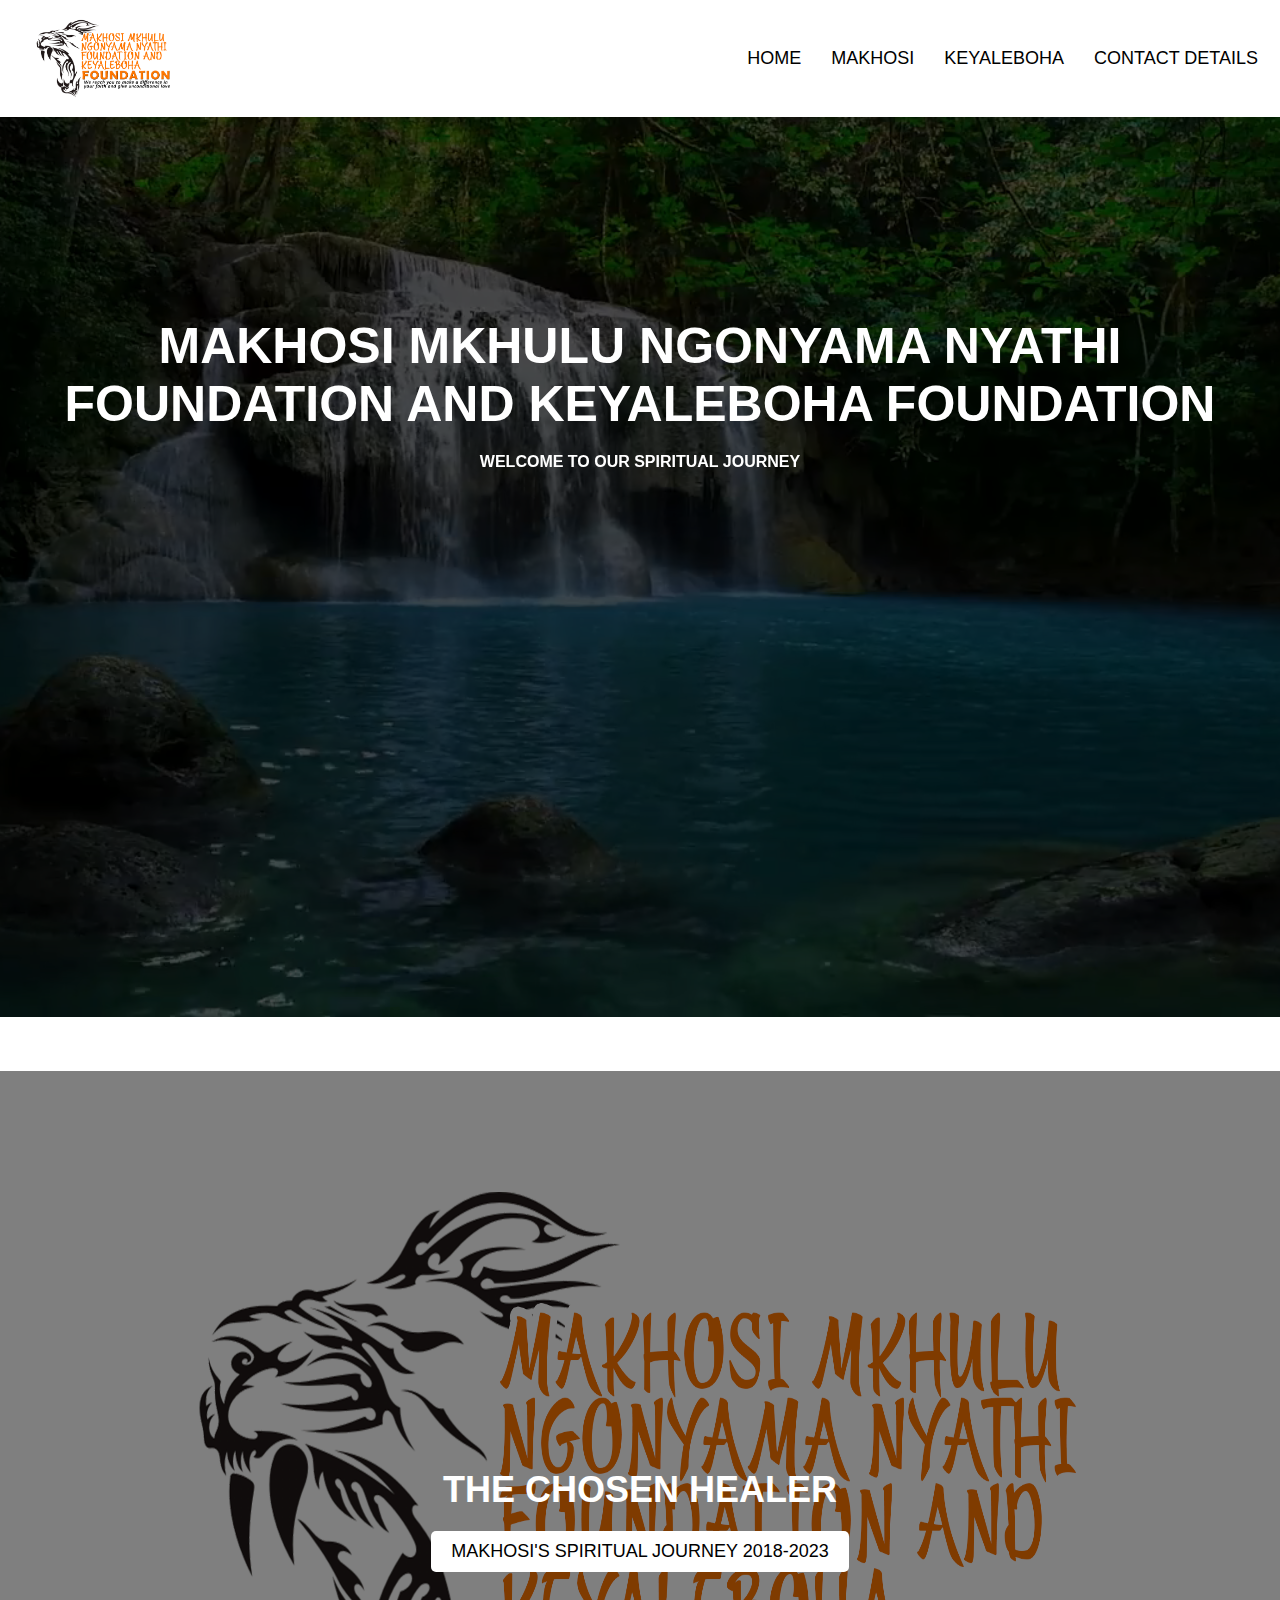
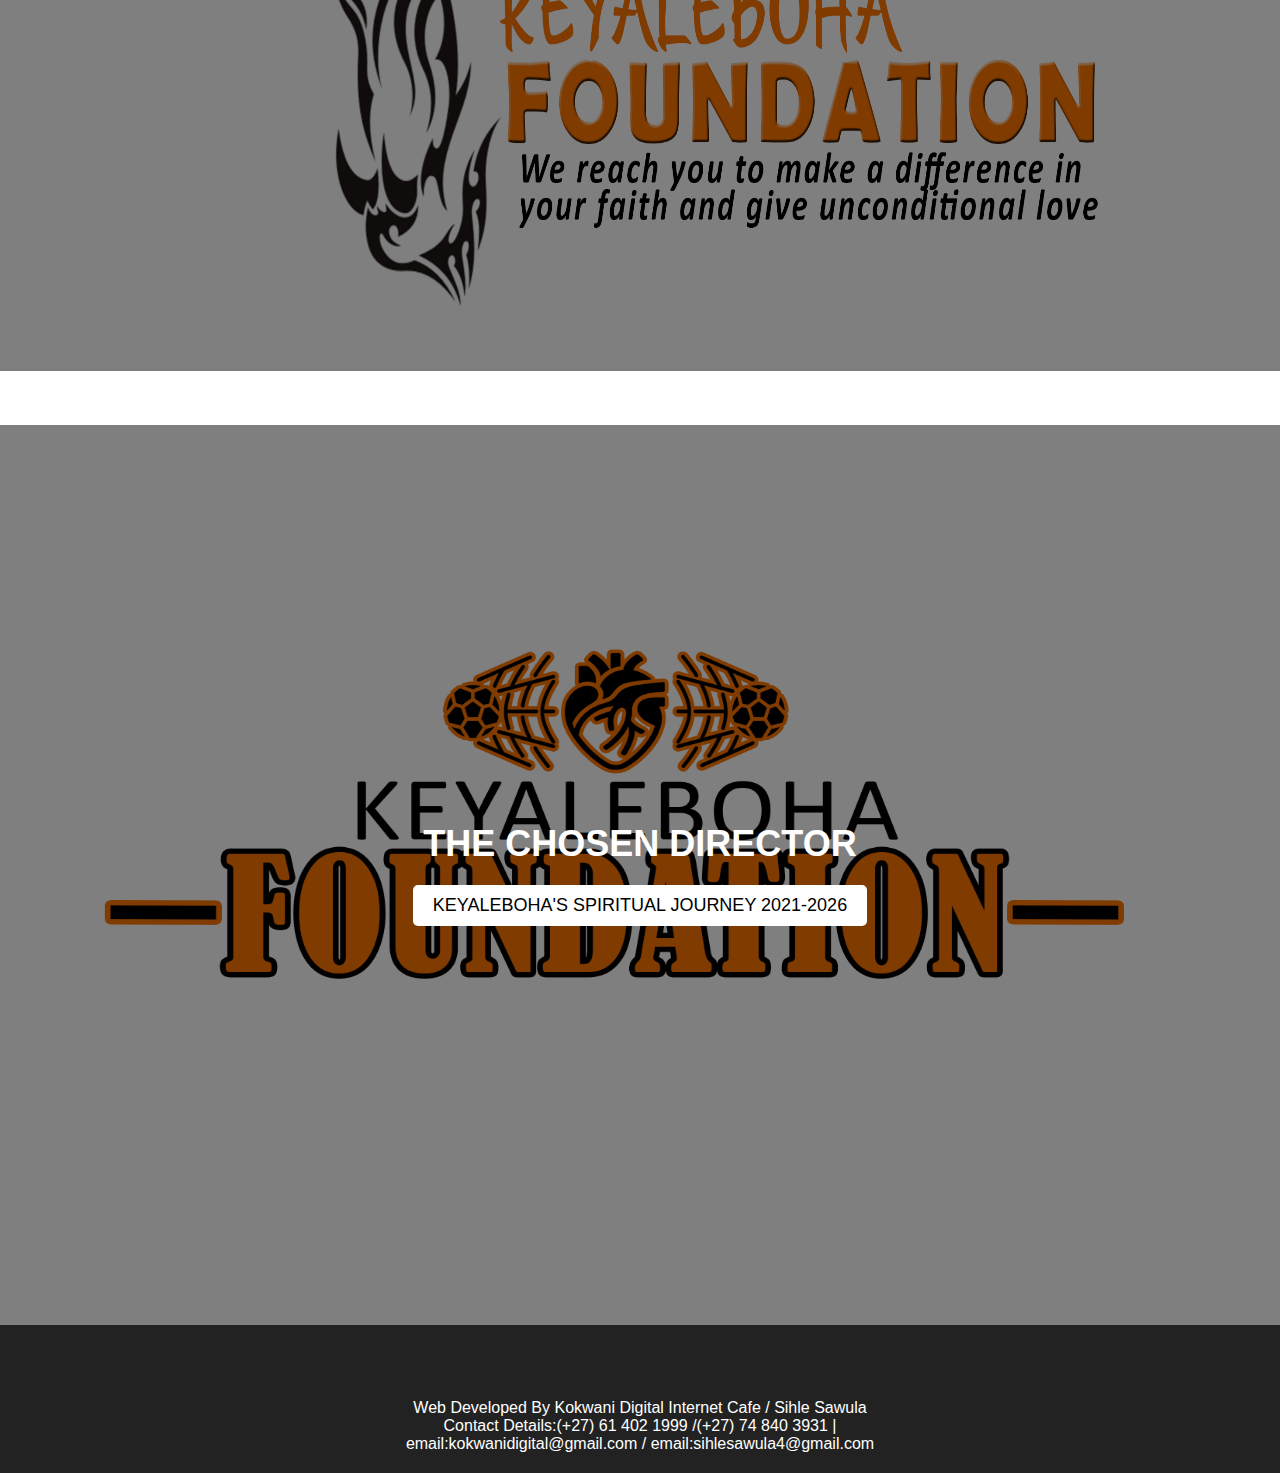
<file: index.html>
<!DOCTYPE html>
<html lang="en">
<head>
    <meta charset="UTF-8">
    <meta name="viewport" content="width=device-width, initial-scale=1.0">
    <title>Makhosi And Keyaleboha Foundation</title>
    <link rel="stylesheet" href="css/index.css">
</head>
<body>
    <!-- Navbar -->
    <header>
        <nav>
            <div class="logo"><img src="Images/lioness.png" width="190px" alt=""></div>
            <ul class="nav-links">
                <li><a href="#Hero">HOME</a></li>
                <li><a href="#section2">MAKHOSI</a></li>
                <li><a href="#section3">KEYALEBOHA</a></li>
                <li><a href="contact.html">CONTACT DETAILS</a></li>
            </ul>
        </nav>
    </header>

    <!-- Hero Section with Background Video -->
    <section class="hero">
        <video autoplay loop muted class="background-video">
            <source src="Videos/Waterfall Clip.mp4" type="video/mp4">
            Your browser does not support the video tag.
        </video>
        <div class="overlay">
            <h3>MAKHOSI MKHULU NGONYAMA NYATHI FOUNDATION AND KEYALEBOHA FOUNDATION</h3>
            <p class="welcome"><strong>WELCOME TO OUR SPIRITUAL JOURNEY</strong></p>
        </div>
    </section>

    <br><br><br>

        <section id="section2" class="section-two">
            <div class="overlay">
                <h2>THE CHOSEN HEALER</h2>
                <a href="makhosi1.html" class="button"> MAKHOSI'S SPIRITUAL JOURNEY 2018-2023</a>
            </div>
            <img src="Images/lioness.png" alt="Chosen Healer" class="section-image">
        </section>

        <br><br><br>


        <section id="section3" class="section-two">
            <div class="overlay">
                <h2>THE CHOSEN DIRECTOR</h2>
                <a href="keyaleboha1.html" class="button"> KEYALEBOHA'S SPIRITUAL JOURNEY 2021-2026</a>
            </div>
            <img src="Images/keyaleboha-background-img.png" alt="Chosen Healer" class="section-image">
        </section>
        

    <footer id="footer">

        
        <br><br>
        <p><br>Web Developed By Kokwani Digital Internet Cafe / Sihle Sawula<br>Contact Details:(+27) 61 402 1999 /(+27) 74 840 3931 |<br> email:kokwanidigital@gmail.com / email:sihlesawula4@gmail.com</p>
    </footer>
</body>
</html>
</file>
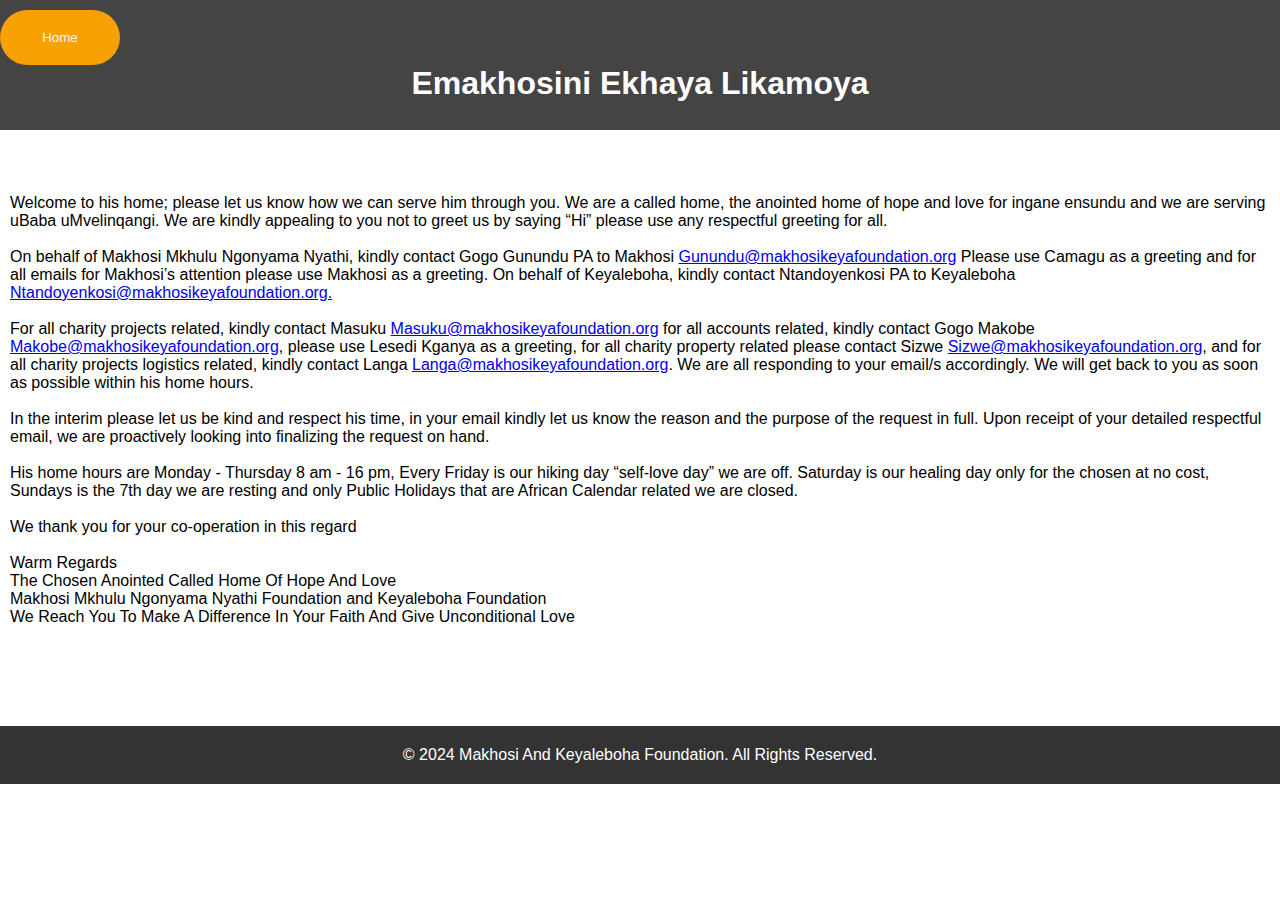
<file: contact.html>
<!DOCTYPE html>
<html lang="en">
<head>
    <meta charset="UTF-8">
    <meta name="viewport" content="width=device-width, initial-scale=1.0">
    <title>Contact Us</title>
    <link rel="stylesheet" href="css/makhosi.css">
</head>
<body>


    <nav>
<a href="index.html">
    <button class="home-btn">Home</button>
    </a>

    <center><h1 style="color:#fff"> Emakhosini Ekhaya Likamoya</h1><br></center>

</nav>

<br><br><br>

     
    <p style="text-align: left;padding:10px;">Welcome to his home; please let us know how we can serve him through you. We are a called home, the anointed home of hope 
        and love for ingane ensundu and we are serving uBaba uMvelinqangi. We are kindly appealing to you not to greet us by saying “Hi” please use any respectful
        greeting for all.<br><br>
     
    On behalf of Makhosi Mkhulu Ngonyama Nyathi, kindly contact Gogo Gunundu PA to Makhosi <a href="Gunundu@makhosikeyafoundation.org">Gunundu@makhosikeyafoundation.org</a>
        Please use Camagu as a greeting and for all emails for Makhosi’s attention please use Makhosi as a greeting. 
    On behalf of Keyaleboha, kindly contact Ntandoyenkosi PA to Keyaleboha <a href="Ntandoyenkosi@makhosikeyafoundation.org">Ntandoyenkosi@makhosikeyafoundation.org.</a>
        <br><br>
    
    For all charity projects related, kindly contact Masuku <a href="Masuku@makhosikeyafoundation.org">Masuku@makhosikeyafoundation.org</a> for all accounts related,
        kindly contact Gogo Makobe <a href="#">Makobe@makhosikeyafoundation.org</a>, please use Lesedi Kganya as a greeting, for all charity property related please
        contact Sizwe <a href="#">Sizwe@makhosikeyafoundation.org</a>, and for all charity projects logistics related, kindly contact Langa
        <a href="Langa@makhosikeyafoundation.org">Langa@makhosikeyafoundation.org</a>.
        We are all responding to your email/s accordingly. We will get back to you as soon as possible within his home hours.<br><br> 
    
    In the interim please let us be kind and respect his time, in your email kindly let us know the reason and the purpose of the request in full. Upon receipt of your
        detailed respectful email, we are proactively looking into finalizing the request on hand.<br><br> 
     
    His home hours are Monday - Thursday 8 am - 16 pm, Every Friday is our hiking day “self-love day” we are off. Saturday is our healing day only for the chosen at no
        cost, Sundays is the 7th day we are resting and only Public Holidays that are African Calendar related we are closed.<br><br>
    
    We thank you for your co-operation in this regard
    <br><br>
    Warm Regards<br>
    The Chosen Anointed Called Home Of Hope And Love<br>
    Makhosi Mkhulu Ngonyama Nyathi Foundation and Keyaleboha Foundation<br>
    We Reach You To Make A Difference In Your Faith And Give Unconditional Love</p>
    <br><br><br><br><br>
                
    <footer>
        <p>&copy; 2024 Makhosi And Keyaleboha Foundation. All Rights Reserved.</p>
    </footer> 
</body>
</html>
</file>
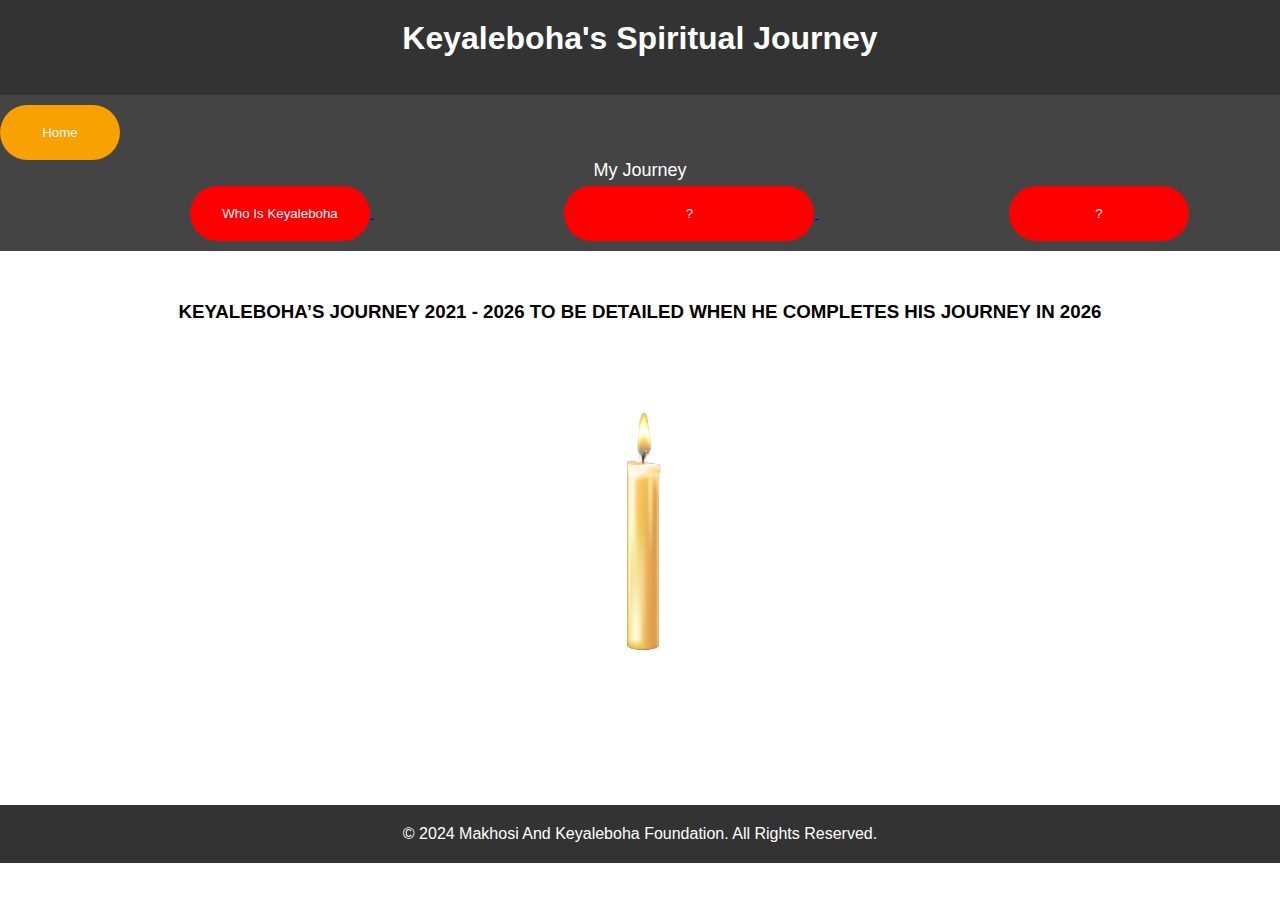
<file: keyaleboha1.html>
<!DOCTYPE html>
<html lang="en">
<head>
    <meta charset="UTF-8">
    <meta name="viewport" content="width=device-width, initial-scale=1.0">
    <title>Keyaleboha's Spiritual Journey</title>
    <link rel="stylesheet" href="css/makhosi.css">
</head>
<body>
    <!-- Title Section -->
    <header>
        <h1>Keyaleboha's Spiritual Journey</h1>
        <BR>
    </header>

    <!-- Navbar with Dropdown -->
    <nav>

        <a href="index.html">
            <button class="home-btn">Home</button>
            </a>



        <ul class="nav-links">

            <li class="dropdown">
                <a href="javascript:void(0)" class="dropbtn">My Journey</a>
                <div class="dropdown-content">
                    <a href="keyaleboha1.html">Who Is Keyaleboha ?</a>
                    <a href="keyaleboha2.html">?</a>
                    <a href="keyaleboha3.html">?</a>
                </div>
            </li>
        </ul>


        <a href="keyaleboha1.html">
            <button class="home-btnn">Who Is Keyaleboha</button>
            </a>

        
            <a href="keyaleboha2.html">
                <button class="home-btnnn">?</button>
                </a>

        
                <a href="keyaleboha3.html">
                    <button class="home-btnn">?</button>
                    </a>

    </nav>

    <!-- Sections -->
    <section id="section1">
        <h3>KEYALEBOHA’S JOURNEY 2021 - 2026 TO BE DETAILED WHEN HE COMPLETES HIS JOURNEY IN 2026 </h3>

        <p></p>

            <br><br><br><br><br><br><br><br><br><br><br><br><br><br><br><br><br><br><br><br><br><br><br><br>
        
        <p>
            </p>
    </section>



    <footer>
        <p>&copy; 2024 Makhosi And Keyaleboha Foundation. All Rights Reserved.</p>
    </footer>
</body>
</html>
</file>
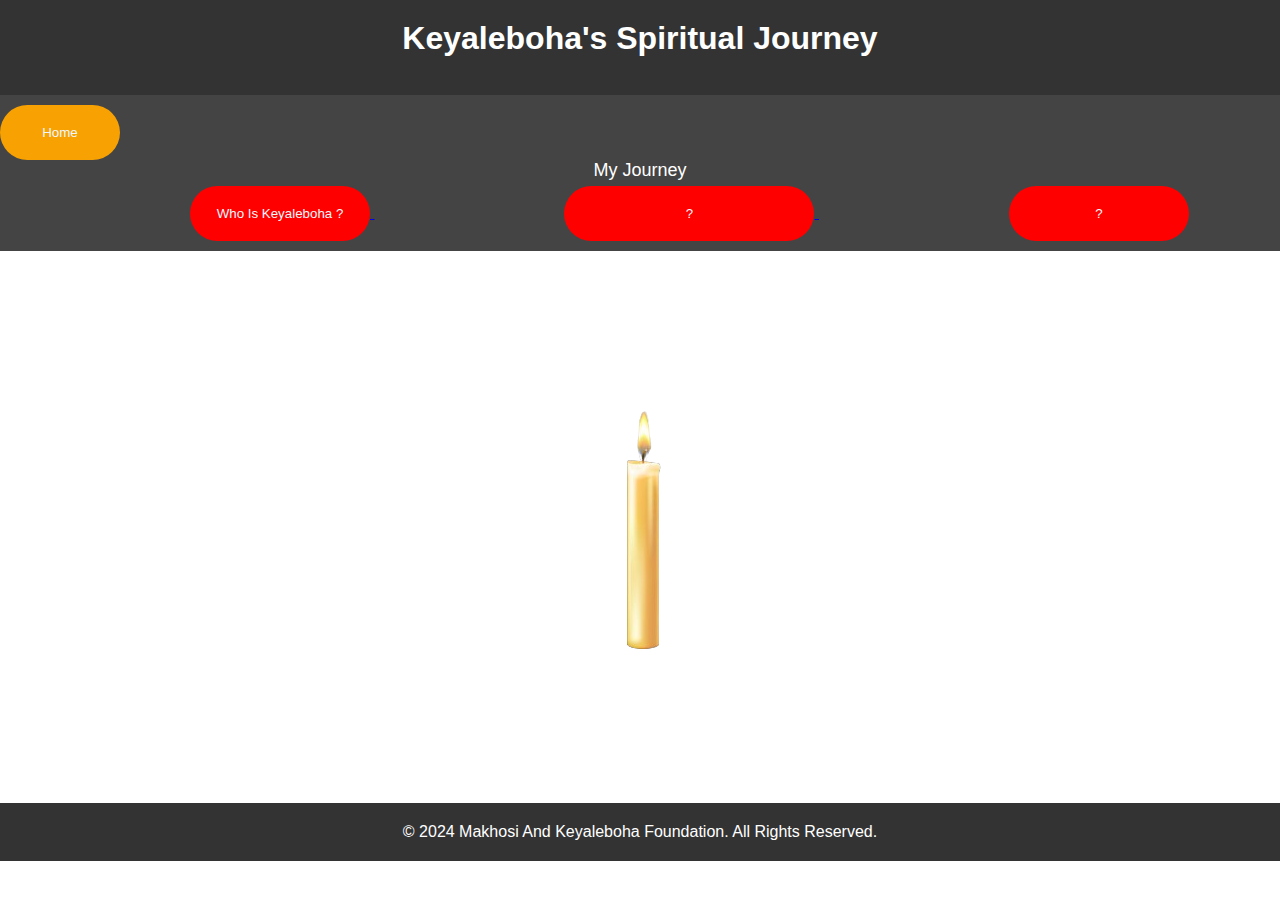
<file: keyaleboha2.html>
<!DOCTYPE html>
<html lang="en">
<head>
    <meta charset="UTF-8">
    <meta name="viewport" content="width=device-width, initial-scale=1.0">
    <title>Keyaleboha's Spiritual Journey</title>
    <link rel="stylesheet" href="css/makhosi.css">
</head>
<body>
    <!-- Title Section -->
    <header>
        <h1>Keyaleboha's Spiritual Journey</h1>
        <BR>
    </header>

    <!-- Navbar with Dropdown -->
    <nav>

        <a href="index.html">
            <button class="home-btn"><p>Home</p></button>
            </a>


        <ul class="nav-links">

            <li class="dropdown">
                <a href="javascript:void(0)" class="dropbtn">My Journey</a>
                <div class="dropdown-content">
                    <a href="keyaleboha1.html">Who Is Keyaleboha ?</a>
                    <a href="keyaleboha2.html">?</a>
                    <a href="keyaleboha3.html">?</a>
                </div>
            </li>
        </ul>

        <a href="keyaleboha1.html">
            <button class="home-btnn">Who Is Keyaleboha ?</button>
            </a>

        
            <a href="keyaleboha2.html">
                <button class="home-btnnn">?</button>
                </a>

        
                <a href="keyaleboha3.html">
                    <button class="home-btnn">?</button>
                    </a>




    </nav>

    <section id="section2">
        <h2></h2>
        <p>
            </p>


            <br><br><br><br><br><br><br><br><br><br><br><br><br><br><br><br><br><br><br><br><br><br><br><br>



    </section>

    

    <footer>
        <p>&copy; 2024 Makhosi And Keyaleboha Foundation. All Rights Reserved.</p>
    </footer>
</body>
</html>
</file>
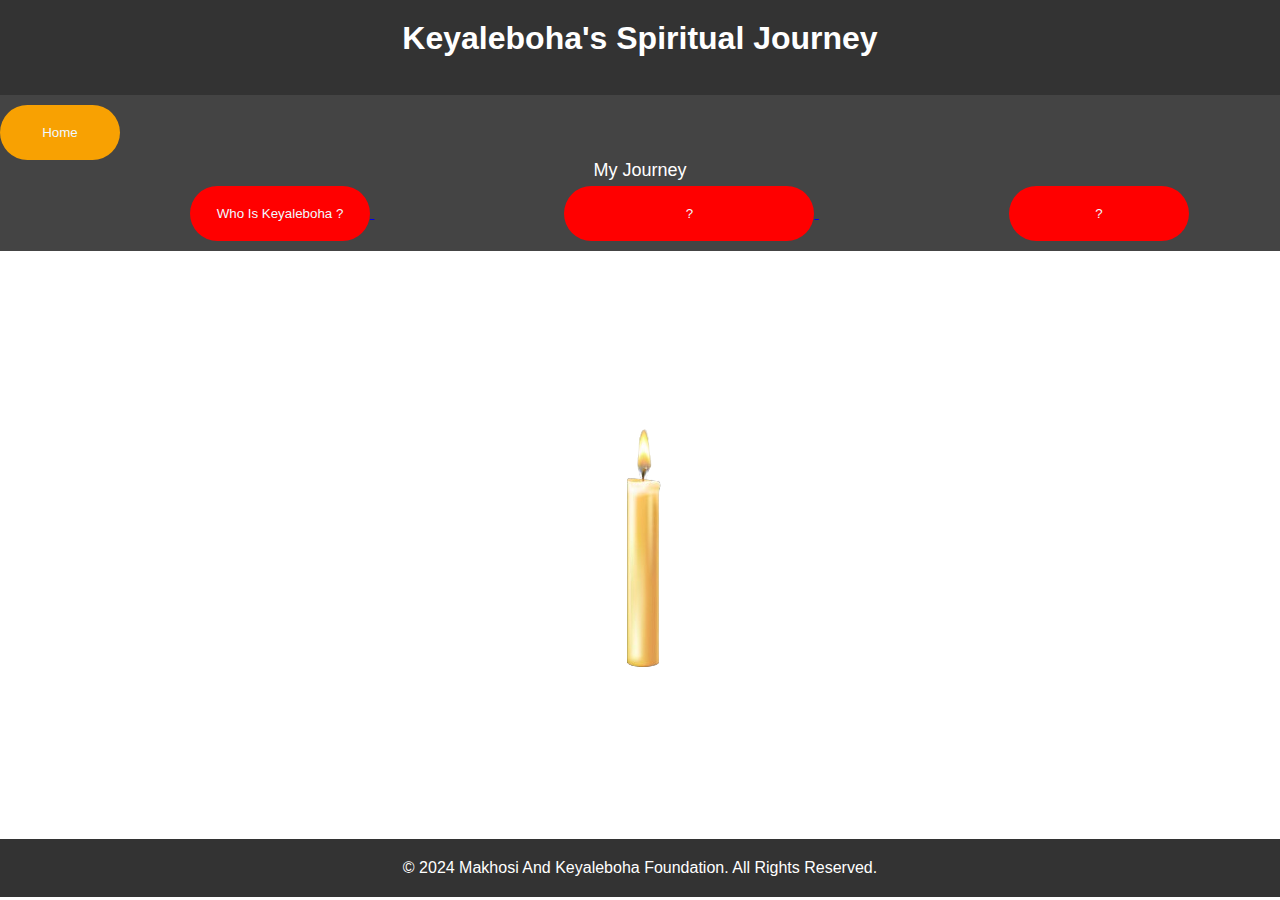
<file: keyaleboha3.html>
<!DOCTYPE html>
<html lang="en">
<head>
    <meta charset="UTF-8">
    <meta name="viewport" content="width=device-width, initial-scale=1.0">
    <title>Keyaleboha's Spiritual Journey</title>
    <link rel="stylesheet" href="css/makhosi.css">
</head>
<body>
    <!-- Title Section -->
    <header>
        <h1>Keyaleboha's Spiritual Journey</h1>
        <BR>
    </header>

    <!-- Navbar with Dropdown -->
    <nav>


        <a href="index.html">
            <button class="home-btn">Home</button>
            </a>

        <ul class="nav-links">

            <li class="dropdown">
                <a href="javascript:void(0)" class="dropbtn">My Journey</a>
                <div class="dropdown-content">
                    <a href="keyaleboha1.html">Who Is Keyaleboha ?</a>
                    <a href="keyaleboha2.html">?</a>
                    <a href="keyaleboha3.html">?</a>
                </div>
            </li>
        </ul>

        <a href="keyaleboha1.html">
            <button class="home-btnn">Who Is Keyaleboha ?</button>
            </a>

        
            <a href="keyaleboha2.html">
                <button class="home-btnnn">?</button>
                </a>

        
                <a href="keyaleboha3.html">
                    <button class="home-btnn">?</button>
                    </a>



    </nav>

   
    <section id="section3">
        <h2></h2>

        <p></p>
            
            <br><br> 


            <br><br><br><br><br><br><br><br><br><br><br><br><br><br><br><br><br><br><br><br><br><br><br><br>

        <p> 
            
            </p>
    </section>


    <footer>
        <p>&copy; 2024 Makhosi And Keyaleboha Foundation. All Rights Reserved.</p>
    </footer>
</body>
</html>
</file>
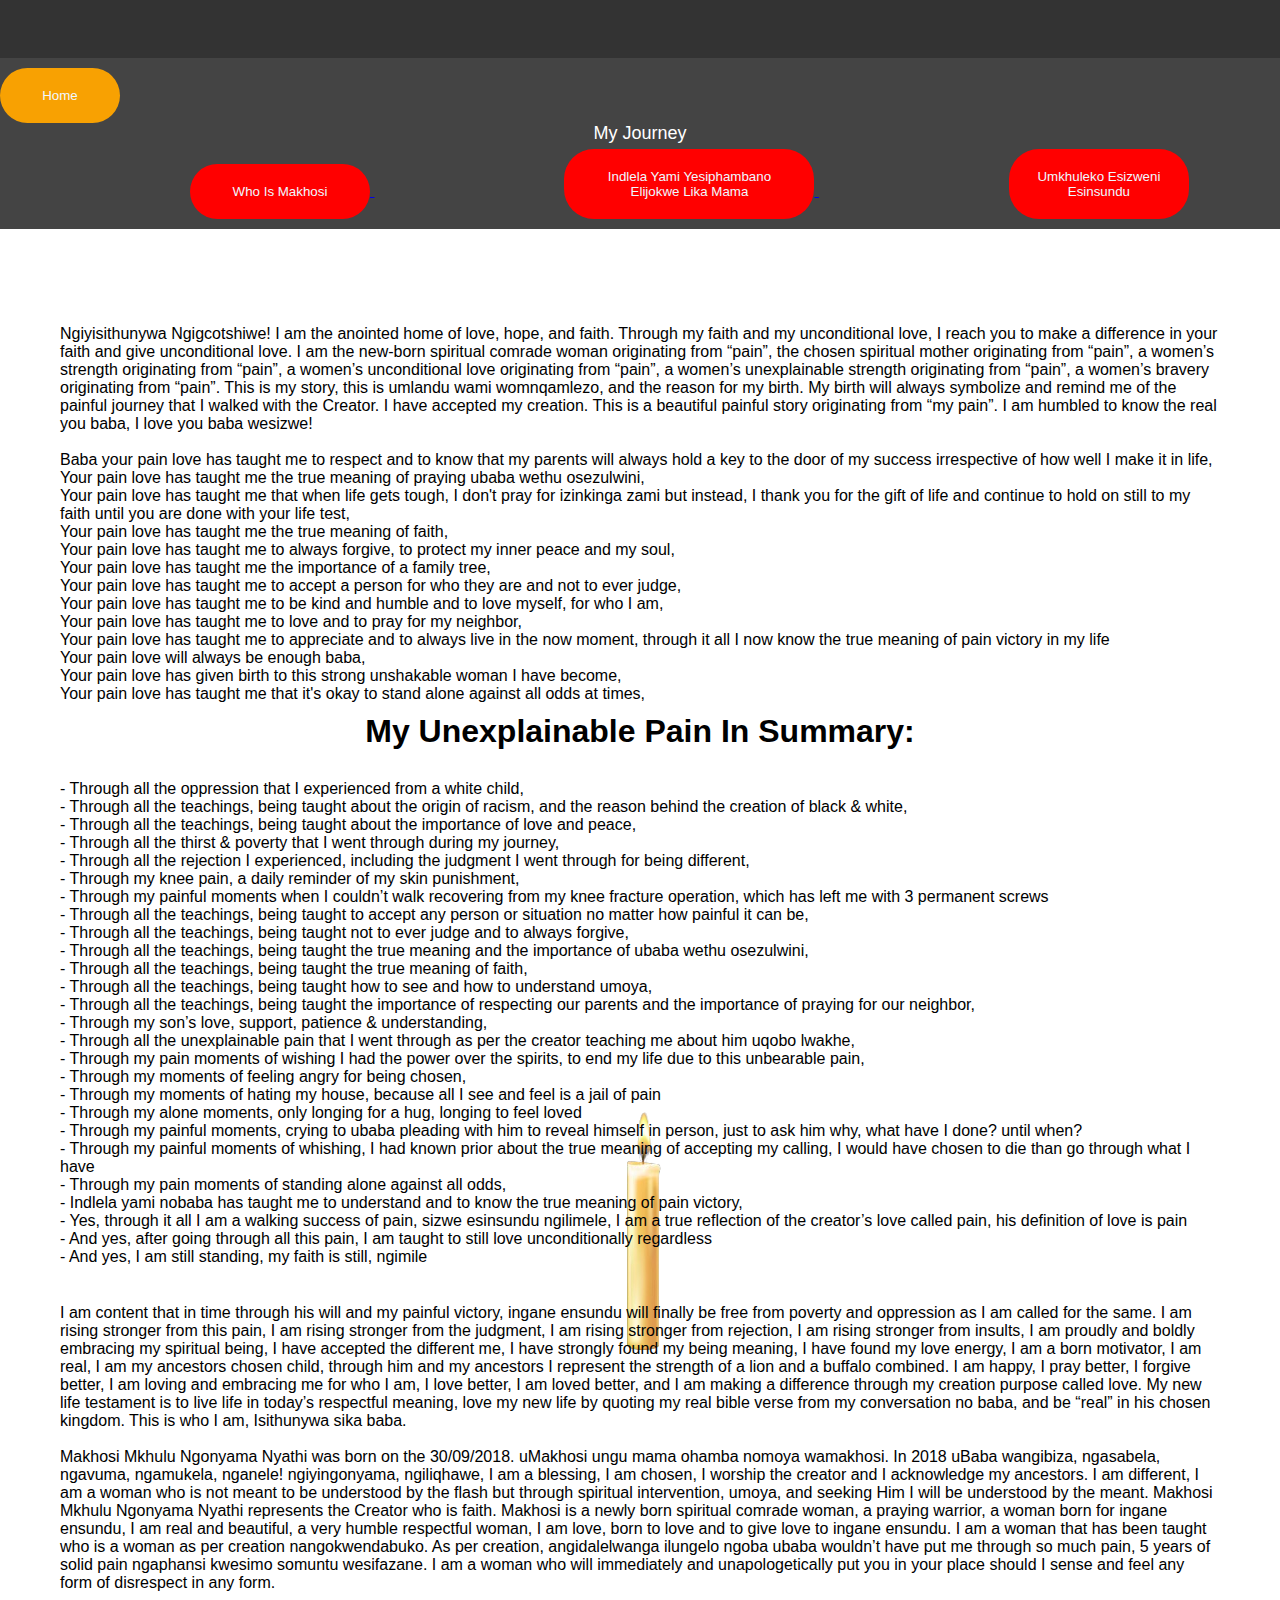
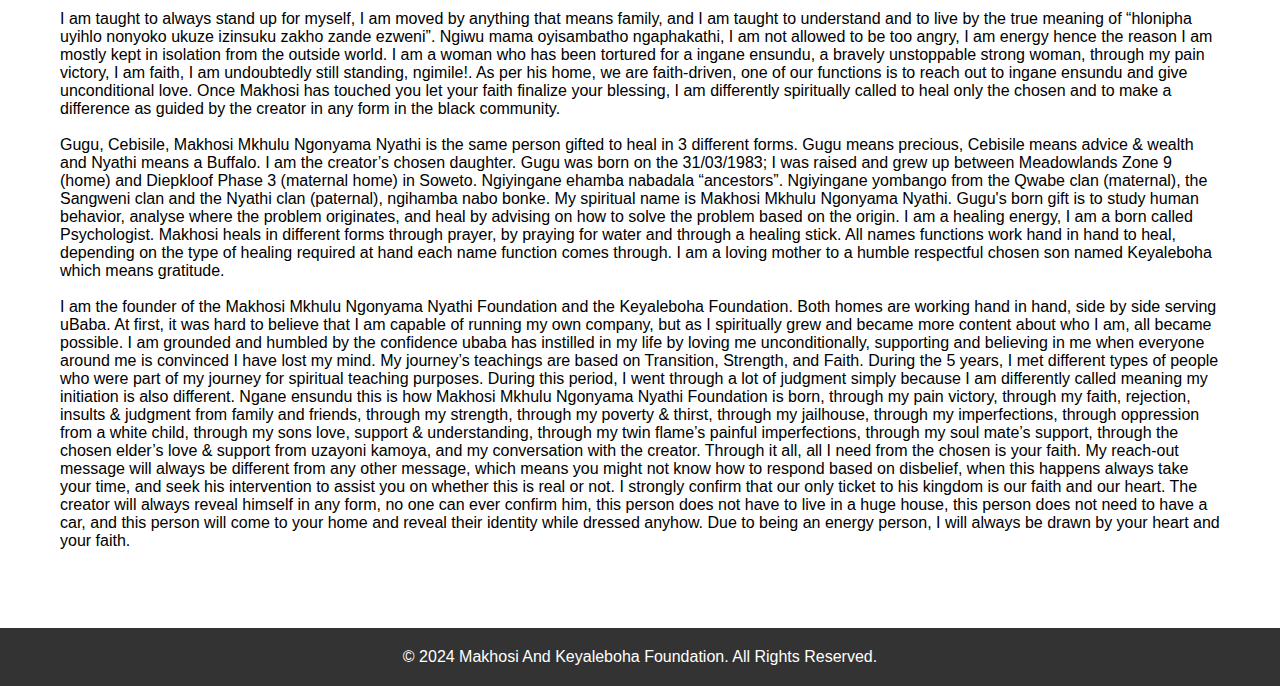
<file: makhosi1.html>
<!DOCTYPE html>
<html lang="en">
<head>
    <meta charset="UTF-8">
    <meta name="viewport" content="width=device-width, initial-scale=1.0">
    <title>Makhosi's Spiritual Journey</title>
    <link rel="stylesheet" href="css/makhosi.css">
</head>
<body>
    <!-- Title Section -->
    <header>

        <BR>
    </header>

    <!-- Navbar with Dropdown -->
    <nav>

        <a href="index.html">
            <button class="home-btn">Home</button>
            </a>



        <ul class="nav-links">

            <li class="dropdown">
                <a href="javascript:void(0)" class="dropbtn">My Journey</a>
                <div class="dropdown-content">
                    <a href="makhosi1.html">Who Is Makhosi </a>
                    <a href="makhosi2.html">Indlela Yami Yesiphambano Elijokwe Lika Mama</a>
                    <a href="makhosi3.html">Umkhuleko Esizweni Esinsundu</a>
                </div>
            </li>
        </ul>


        <a href="makhosi1.html">
            <button class="home-btnn">Who Is Makhosi</button>
            </a>

        
            <a href="makhosi2.html">
                <button class="home-btnnn">Indlela Yami Yesiphambano Elijokwe Lika Mama</button>
                </a>

        
                <a href="makhosi3.html">
                    <button class="home-btnn">Umkhuleko Esizweni Esinsundu</button>
                    </a>

    </nav>

    <!-- Sections -->
    <section id="section1">
      
            <br><br>
        
        <p style="text-align: left;padding:10px;">Ngiyisithunywa Ngigcotshiwe! I am the anointed home of love, hope, and faith. Through my faith and my unconditional love, I reach you to make a difference in your faith and give unconditional love. I am the new-born spiritual comrade woman originating from “pain”,
            the chosen spiritual mother originating from “pain”, a women’s strength originating from “pain”, a women’s unconditional love originating from “pain”, a women’s unexplainable strength originating from “pain”, a women’s bravery originating from “pain”. This is my story,
            this is umlandu wami womnqamlezo, and the reason for my birth. My birth will always symbolize and remind me of the painful journey that I walked with the Creator. I have accepted my creation. This is a beautiful painful story originating from “my pain”. I am humbled to
             know the real you baba, I love you baba wesizwe! <br><br>

            Baba your pain love has taught me to respect and to know that my parents will always hold a key to the door of my success irrespective of how well I make it in life,<br>
            Your pain love has taught me the true meaning of praying ubaba wethu osezulwini,<br>
            Your pain love has taught me that when life gets tough, I don't pray for izinkinga zami but instead, I thank you for the gift of life and continue to hold on still to my faith until you are done with your life test,<br>
            Your pain love has taught me the true meaning of faith,<br>
            Your pain love has taught me to always forgive, to protect my inner peace and my soul,<br>
            Your pain love has taught me the importance of a family tree,<br>
            Your pain love has taught me to accept a person for who they are and not to ever judge,<br>
            Your pain love has taught me to be kind and humble and to love myself, for who I am,<br>
            Your pain love has taught me to love and to pray for my neighbor,<br>
            Your pain love has taught me to appreciate and to always live in the now moment, through it all I now know the true meaning of pain victory in my life<br>
            Your pain love will always be enough baba,<br>
            Your pain love has given birth to this strong unshakable woman I have become,<br>
            Your pain love has taught me that it's okay to stand alone against all odds at times, <br>

            </p>
            
            <h2>My Unexplainable Pain In Summary:</h2>
            <p style="text-align: left;padding:10px;">
            -	Through all the oppression that I experienced from a white child,<br>
            -        Through all the teachings, being taught about the origin of racism, and the reason behind the creation of black & white,<br>
            -        Through all the teachings, being taught about the importance of love and peace,<br>
            -        Through all the thirst & poverty that I went through during my journey,<br>
            -        Through all the rejection I experienced, including the judgment I went through for being different,<br>
            -        Through my knee pain, a daily reminder of my skin punishment,<br>
            -        Through my painful moments when I couldn’t walk recovering from my knee fracture operation, which has left me with 3 permanent screws <br>
            -        Through all the teachings, being taught to accept any person or situation no matter how painful it can be,<br>
            -        Through all the teachings, being taught not to ever judge and to always forgive,<br>
            -        Through all the teachings, being taught the true meaning and the importance of ubaba wethu osezulwini,<br>
            -        Through all the teachings, being taught the true meaning of faith,<br>
            -        Through all the teachings, being taught how to see and how to understand umoya,<br>
            -        Through all the teachings, being taught the importance of respecting our parents and the importance of praying for our neighbor,<br>
            -        Through my son’s love, support, patience & understanding,<br>
            -        Through all the unexplainable pain that I went through as per the creator teaching me about him uqobo lwakhe,<br>
            -        Through my pain moments of wishing I had the power over the spirits, to end my life due to this unbearable pain,<br>
            -        Through my moments of feeling angry for being chosen, <br>
            -        Through my moments of hating my house, because all I see and feel is a jail of pain <br>
            -        Through my alone moments, only longing for a hug, longing to feel loved<br>
            -        Through my painful moments, crying to ubaba pleading with him to reveal himself in person, just to ask him why, what have I done? until when?<br>
            -        Through my painful moments of whishing, I had known prior about the true meaning of accepting my calling, I would have chosen to die than go through what I have <br>
            -        Through my pain moments of standing alone against all odds, <br>
            -        Indlela yami nobaba has taught me to understand and to know the true meaning of pain victory,<br>
            -        Yes, through it all I am a walking success of pain, sizwe esinsundu ngilimele, I am a true reflection of the creator’s love called pain, his definition of love is pain<br>
            -        And yes, after going through all this pain, I am taught to still love unconditionally regardless<br>
            -        And yes, I am still standing, my faith is still, ngimile <br><br>
            </p>

<p style="text-align: left;padding:10px;">
            I am content that in time through his will and my painful victory, ingane ensundu will finally be free from poverty and oppression as I am called for the same. I am rising stronger from this pain, I am rising stronger from the judgment, I am rising stronger from rejection, I am rising stronger from insults, I am proudly and boldly embracing my spiritual being, I have accepted the different me, I have strongly found my being meaning, I have found my love energy, I am a born motivator, I am real, I am my ancestors chosen child, through him and my ancestors I represent the strength of a lion and a buffalo combined. I am happy, I pray better, I forgive better, I am loving and embracing me for who I am, I love better, I am loved better, and I am making a difference through my creation purpose called love. My new life testament is to live life in today’s respectful meaning, love my new life by quoting my real bible verse from my conversation no baba, and be “real” in his chosen kingdom. This is who I am, Isithunywa sika baba.<br><br> 
            Makhosi Mkhulu Ngonyama Nyathi was born on the 30/09/2018. uMakhosi ungu mama ohamba nomoya wamakhosi. In 2018 uBaba wangibiza, ngasabela, ngavuma, ngamukela, nganele! ngiyingonyama, ngiliqhawe, I am a blessing, I am chosen, I worship the creator and I acknowledge my ancestors. I am different, I am a woman who is not meant to be understood by the flash but through spiritual intervention, umoya, and seeking Him I will be understood by the meant. Makhosi Mkhulu Ngonyama Nyathi represents the Creator who is faith. Makhosi is a newly born spiritual comrade woman, a praying warrior, a woman born for ingane ensundu, I am real and beautiful, a very humble respectful woman, I am love, born to love and to give love to ingane ensundu. I am a woman that has been taught who is a woman as per creation nangokwendabuko. As per creation, angidalelwanga ilungelo ngoba ubaba wouldn’t have put me through so much pain, 5 years of solid pain ngaphansi kwesimo somuntu wesifazane. I am a woman who will immediately and unapologetically put you in your place should I sense and feel any form of disrespect in any form.<br><br>
            I am taught to always stand up for myself, I am moved by anything that means family, and I am taught to understand and to live by the true meaning of “hlonipha uyihlo nonyoko ukuze izinsuku zakho zande ezweni”. Ngiwu mama oyisambatho ngaphakathi, I am not allowed to be too angry, I am energy hence the reason I am mostly kept in isolation from the outside world. I am a woman who has been tortured for a ingane ensundu, a bravely unstoppable strong woman, through my pain victory, I am faith, I am undoubtedly still standing, ngimile!. As per his home, we are faith-driven, one of our functions is to reach out to ingane ensundu and give unconditional love. Once Makhosi has touched you let your faith finalize your blessing, I am differently spiritually called to heal only the chosen and to make a difference as guided by the creator in any form in the black community.<br><br>
            Gugu, Cebisile, Makhosi Mkhulu Ngonyama Nyathi is the same person gifted to heal in 3 different forms. Gugu means precious, Cebisile means advice & wealth and Nyathi means a Buffalo. I am the creator’s chosen daughter. Gugu was born on the 31/03/1983; I was raised and grew up between  Meadowlands Zone 9 (home) and Diepkloof Phase 3 (maternal home) in Soweto. Ngiyingane ehamba nabadala “ancestors”. Ngiyingane yombango from the Qwabe clan (maternal), the Sangweni clan and the Nyathi clan (paternal), ngihamba nabo bonke. My spiritual name is Makhosi Mkhulu Ngonyama Nyathi. Gugu's born gift is to study human behavior, analyse where the problem originates, and heal by advising on how to solve the problem based on the origin. I am a healing energy, I am a born called Psychologist. Makhosi heals in different forms through prayer, by praying for water and through a healing stick. All names functions work hand in hand to heal, depending on the type of healing required at hand each name function comes through. I am a loving mother to a humble respectful chosen son named Keyaleboha which means gratitude.<br><br> 
            I am the founder of the Makhosi Mkhulu Ngonyama Nyathi Foundation and the Keyaleboha Foundation. Both homes are working hand in hand, side by side serving uBaba.  At first, it was hard to believe that I am capable of running my own company, but as I spiritually grew and became more content about who I am, all became possible. I am grounded and humbled by the confidence ubaba has instilled in my life by loving me unconditionally, supporting and believing in me when everyone around me is convinced I have lost my mind. My journey’s teachings are based on Transition, Strength, and Faith. During the 5 years, I met different types of people who were part of my journey for spiritual teaching purposes. During this period, I went through a lot of judgment simply because I am differently called meaning my initiation is also different. 
            
            Ngane ensundu this is how Makhosi Mkhulu Ngonyama Nyathi Foundation is born, through my pain victory, through my faith, rejection, insults & judgment from family and friends, through my strength, through my poverty & thirst, through my jailhouse, through my imperfections, through oppression from a white child, through my sons love, support & understanding, through my twin flame’s painful imperfections, through my soul mate’s support, through the chosen elder’s love & support from uzayoni kamoya, and my conversation with the creator. Through it all, all I need from the chosen is your faith. My reach-out message will always be different from any other message, which means you might not know how to respond based on disbelief, when this happens always take your time, and seek his intervention to assist you on whether this is real or not. I strongly confirm that our only ticket to his kingdom is our faith and our heart. The creator will always reveal himself in any form, no one can ever confirm him, this person does not have to live in a huge house, this person does not need to have a car, and this person will come to your home and reveal their identity while dressed anyhow.
             Due to being an energy person, I will always be drawn by your heart and your faith.<br><br> 
            </p>
    </section>



    <footer>
        <p>&copy; 2024 Makhosi And Keyaleboha Foundation. All Rights Reserved.</p>
    </footer>
</body>
</html>
</file>
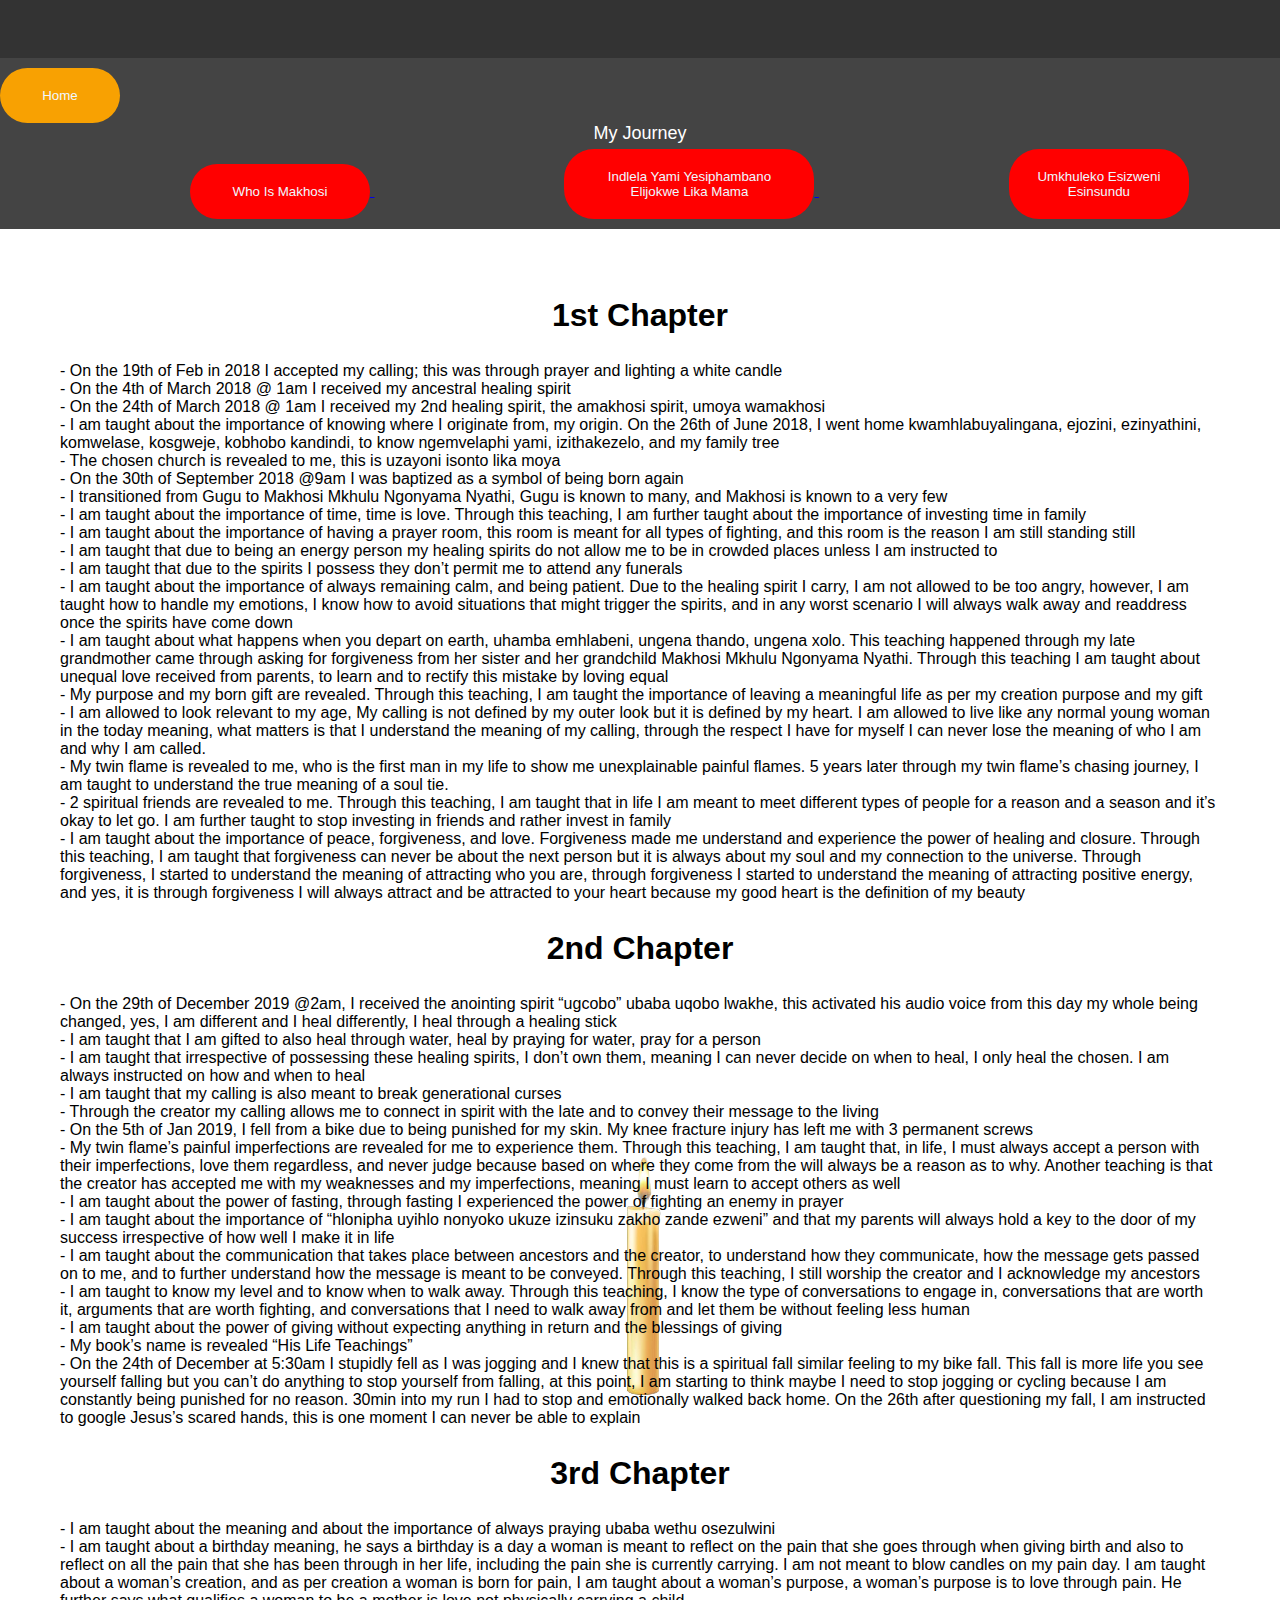
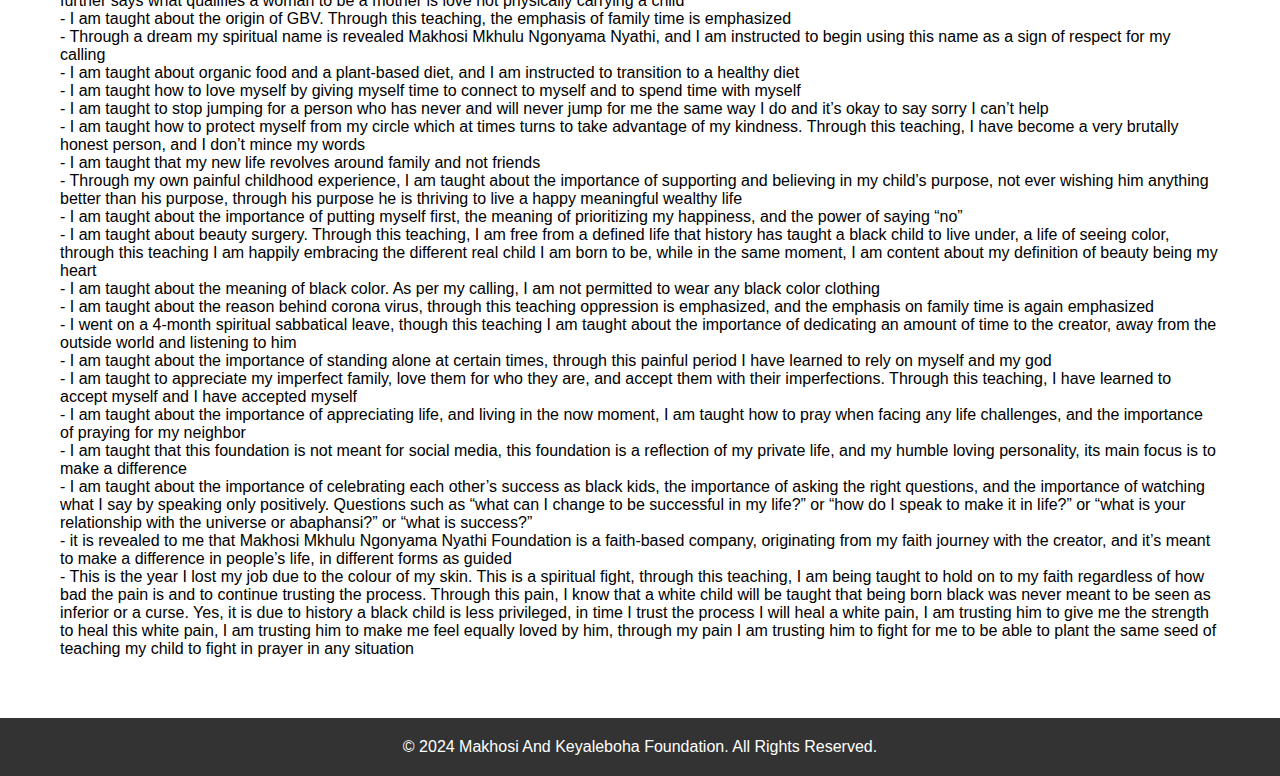
<file: makhosi2.html>
<!DOCTYPE html>
<html lang="en">
<head>
    <meta charset="UTF-8">
    <meta name="viewport" content="width=device-width, initial-scale=1.0">
    <title> Makhosi's Spiritual Journey</title>
    <link rel="stylesheet" href="css/makhosi.css">
</head>
<body>
    <!-- Title Section -->
    <header>
       
        <BR>
    </header>

    <!-- Navbar with Dropdown -->
    <nav>

        <a href="index.html">
            <button class="home-btn">Home</button>
            </a>


        <ul class="nav-links">

            <li class="dropdown">
                <a href="javascript:void(0)" class="dropbtn">My Journey</a>
                <div class="dropdown-content">
                    <a href="makhosi1.html">Who Is Makhosi </a>
                    <a href="makhosi2.html">Indlela Yami Yesiphambano Elijokwe Lika Mama</a>
                    <a href="makhosi3.html">Umkhuleko Esizweni Esinsundu</a>
                </div>
            </li>
        </ul>

        <a href="makhosi1.html">
            <button class="home-btnn">Who Is Makhosi </button>
            </a>

        
            <a href="makhosi2.html">
                <button class="home-btnnn">Indlela Yami Yesiphambano Elijokwe Lika Mama</button>
                </a>

        
                <a href="makhosi3.html">
                    <button class="home-btnn">Umkhuleko Esizweni Esinsundu</button>
                    </a>




    </nav>

    <section id="section2">
                   <br>
            
            <h1>1st Chapter </h1> 
            <br>

            <p style="text-align: left;padding:10px;">
            -        On the 19th of Feb in 2018 I accepted my calling; this was through prayer and lighting a white candle<br>
            -        On the 4th of March 2018 @ 1am I received my ancestral healing spirit <br>
            -        On the 24th of March 2018 @ 1am I received my 2nd healing spirit, the amakhosi spirit, umoya wamakhosi  <br>
            -        I am taught about the importance of knowing where I originate from, my origin. On the 26th of June 2018, I went home kwamhlabuyalingana, ejozini, ezinyathini, komwelase, kosgweje, kobhobo kandindi, to know ngemvelaphi yami, izithakezelo, and my family tree<br>
            -        The chosen church is revealed to me, this is uzayoni isonto lika moya <br>
            -        On the 30th of September 2018 @9am I was baptized as a symbol of being born again <br>
            -        I transitioned from Gugu to Makhosi Mkhulu Ngonyama Nyathi, Gugu is known to many, and Makhosi is known to a very few  <br>
            -        I am taught about the importance of time, time is love. Through this teaching, I am further taught about the importance of investing time in family <br>  
            -        I am taught about the importance of having a prayer room, this room is meant for all types of fighting, and this room is the reason I am still standing still  <br> 
            -        I am taught that due to being an energy person my healing spirits do not allow me to be in crowded places unless I am instructed to <br>
            -        I am taught that due to the spirits I possess they don’t permit me to attend any funerals <br>
            -        I am taught about the importance of always remaining calm, and being patient. Due to the healing spirit I carry, I am not allowed to be too angry, however, I am taught how to handle my emotions, I know how to avoid situations that might trigger the spirits, and in any worst scenario I will always walk away and readdress once the spirits have come down<br> 
            -        I am taught about what happens when you depart on earth, uhamba emhlabeni, ungena thando, ungena xolo. This teaching happened through my late grandmother came through asking for forgiveness from her sister and her grandchild Makhosi Mkhulu Ngonyama Nyathi. Through this teaching I am taught about unequal love received from parents, to learn and to rectify this mistake by loving equal <br>    
            -        My purpose and my born gift are revealed. Through this teaching, I am taught the importance of leaving a meaningful life as per my creation purpose and my gift <br> 
            -        I am allowed to look relevant to my age, My calling is not defined by my outer look but it is defined by my heart. I am allowed to live like any normal young woman in the today meaning, what matters is that I understand the meaning of my calling, through the respect I have for myself I can never lose the meaning of who I am and why I am called. <br> 
            -        My twin flame is revealed to me, who is the first man in my life to show me unexplainable painful flames. 5 years later through my twin flame’s chasing journey, I am taught to understand the true meaning of a soul tie. <br> 
            -        2 spiritual friends are revealed to me. Through this teaching, I am taught that in life I am meant to meet different types of people for a reason and a season and it’s okay to let go. I am further taught to stop investing in friends and rather invest in family <br>     
            -        I am taught about the importance of peace, forgiveness, and love. Forgiveness made me understand and experience the power of healing and closure. Through this teaching, I am taught that forgiveness can never be about the next person but it is always about my soul and my connection to the universe. Through forgiveness, I started to understand the meaning of attracting who you are, through forgiveness I started to understand the meaning of attracting positive energy, and yes, it is through forgiveness I will always attract and be attracted to your heart because my good heart is the definition of my beauty<br>
                    </p> 
            <br> 
            <h1>2nd Chapter</h1> 
            <br>

            <p style="text-align: left;padding:10px;">
            -        On the 29th of December 2019 @2am, I received the anointing spirit “ugcobo” ubaba uqobo lwakhe, this activated his audio voice from this day my whole being changed, yes, I am different and I heal differently, I heal through a healing stick<br> 
            -        I am taught that I am gifted to also heal through water, heal by praying for water, pray for a person <br> 
            -        I am taught that irrespective of possessing these healing spirits, I don’t own them, meaning I can never decide on when to heal, I only heal the chosen. I am always instructed on how and when to heal<br> 
            -        I am taught that my calling is also meant to break generational curses<br> 
            -        Through the creator my calling allows me to connect in spirit with the late and to convey their message to the living<br> 
            -        On the 5th of Jan 2019, I fell from a bike due to being punished for my skin. My knee fracture injury has left me with 3 permanent screws <br> 
            -        My twin flame’s painful imperfections are revealed for me to experience them. Through this teaching, I am taught that, in life, I must always accept a person with their imperfections, love them regardless, and never judge because based on where they come from the will always be a reason as to why. Another teaching is that the creator has accepted me with my weaknesses and my imperfections, 
                     meaning I must learn to accept others as well<br>
            -        I am taught about the power of fasting, through fasting I experienced the power of fighting an enemy in prayer <br> 
            -        I am taught about the importance of “hlonipha uyihlo nonyoko ukuze izinsuku zakho zande ezweni” and that my parents will always hold a key to the door of my success irrespective of how well I make it in life<br> 
            -        I am taught about the communication that takes place between ancestors and the creator, to understand how they communicate, how the message gets passed on to me, and to further understand how the message is meant to be conveyed. Through this teaching, I still worship the creator and I acknowledge my ancestors <br>   
            -        I am taught to know my level and to know when to walk away. Through this teaching, I know the type of conversations to engage in, conversations that are worth it, arguments that are worth fighting, and conversations that I need to walk away from and let them be without feeling less human<br> 
            -        I am taught about the power of giving without expecting anything in return and the blessings of giving<br> 
            -        My book’s name is revealed “His Life Teachings”  <br> 
            -        On the 24th of December at 5:30am I stupidly fell as I was jogging and I knew that this is a spiritual fall similar feeling to my bike fall. This fall is more life you see yourself falling but you can’t do anything to stop yourself from falling, at this point, I am starting to think maybe I need to stop jogging or cycling because I am constantly being punished for no reason. 30min into my run I had to stop and emotionally walked back home. On the 26th after questioning my fall, I am instructed to google Jesus’s scared hands, this is one moment I can never be able to explain<br> 
                    </p>
            <br>
                        <h1>3rd Chapter</h1>
                        <br>

            <p style="text-align: left;padding:10px;">
            -        I am taught about the meaning and about the importance of always praying ubaba wethu osezulwini<br> 
            -        I am taught about a birthday meaning, he says a birthday is a day a woman is meant to reflect on the pain that she goes through when giving birth and also to reflect on all the pain that she has been through in her life, including the pain she is currently carrying. I am not meant to blow candles on my pain day. I am taught about a woman’s creation, and as per creation a woman is born for pain, I am taught about a woman’s purpose, a woman’s purpose is to love through pain. He further says what qualifies a woman to be a mother is love not physically carrying a child <br>
            -        I am taught about the origin of GBV. Through this teaching, the emphasis of family time is emphasized <br> 
            -        Through a dream my spiritual name is revealed Makhosi Mkhulu Ngonyama Nyathi, and I am instructed to begin using this name as a sign of respect for my calling  <br>     
            -        I am taught about organic food and a plant-based diet, and I am instructed to transition to a healthy diet <br> 
            -        I am taught how to love myself by giving myself time to connect to myself and to spend time with myself <br> 
            -        I am taught to stop jumping for a person who has never and will never jump for me the same way I do and it’s okay to say sorry I can’t help <br> 
            -        I am taught how to protect myself from my circle which at times turns to take advantage of my kindness. Through this teaching, I have become a very brutally honest person, and I don’t mince my words  <br>  
            -        I am taught that my new life revolves around family and not friends <br>
            -        Through my own painful childhood experience, I am taught about the importance of supporting and believing in my child’s purpose, not ever wishing him anything better than his purpose, through his purpose he is thriving to live a happy meaningful wealthy life <br>
            -        I am taught about the importance of putting myself first, the meaning of prioritizing my happiness, and the power of saying “no”  <br>
            -        I am taught about beauty surgery. Through this teaching, I am free from a defined life that history has taught a black child to live under, a life of seeing color, through this teaching I am happily embracing the different real child I am born to be, while in the same moment, I am content about my definition of beauty being my heart <br> 
            -        I am taught about the meaning of black color. As per my calling, I am not permitted to wear any black color clothing  <br>
            -        I am taught about the reason behind corona virus, through this teaching oppression is emphasized, and the emphasis on family time is again emphasized  <br>
            -        I went on a 4-month spiritual sabbatical leave, though this teaching I am taught about the importance of dedicating an amount of time to the creator, away from the outside world and listening to him <br>
            -        I am taught about the importance of standing alone at certain times, through this painful period I have learned to rely on myself and my god <br>
            -        I am taught to appreciate my imperfect family, love them for who they are, and accept them with their imperfections. Through this teaching, I have learned to accept myself and I have accepted myself <br>  
            -        I am taught about the importance of appreciating life, and living in the now moment, I am taught how to pray when facing any life challenges, and the importance of praying for my neighbor<br> 
            -        I am taught that this foundation is not meant for social media, this foundation is a reflection of my private life, and my humble loving personality, its main focus is to make a difference  <br>
            -        I am taught about the importance of celebrating each other’s success as black kids, the importance of asking the right questions, and the importance of watching what I say by speaking only positively. Questions such as “what can I change to be successful in my life?” or “how do I speak to make it in life?” or “what is your relationship with the universe or abaphansi?” or “what is success?” <br>   
            -        it is revealed to me that Makhosi Mkhulu Ngonyama Nyathi Foundation is a faith-based company, originating from my faith journey with the creator, and it’s meant to make a difference in people’s life, in different forms as guided<br>
            -        This is the year I lost my job due to the colour of my skin. This is a spiritual fight, through this teaching, I am being taught to hold on to my faith regardless of how bad the pain is and to continue trusting the process. Through this pain, I know that a white child will be taught that being born black was never meant to be seen as inferior or a curse. Yes, it is due to history a black child is less privileged, in time I trust the process I will heal a white pain, I am trusting him to give me the strength to heal this white pain, I am trusting him to make me feel equally loved by him, through my pain I am trusting him to fight for me to be able to plant the same seed of teaching my child to fight in prayer in any situation<br>
            </p>
    </section>



    <footer>
        <p>&copy; 2024 Makhosi And Keyaleboha Foundation. All Rights Reserved.</p>
    </footer>
</body>
</html>
</file>
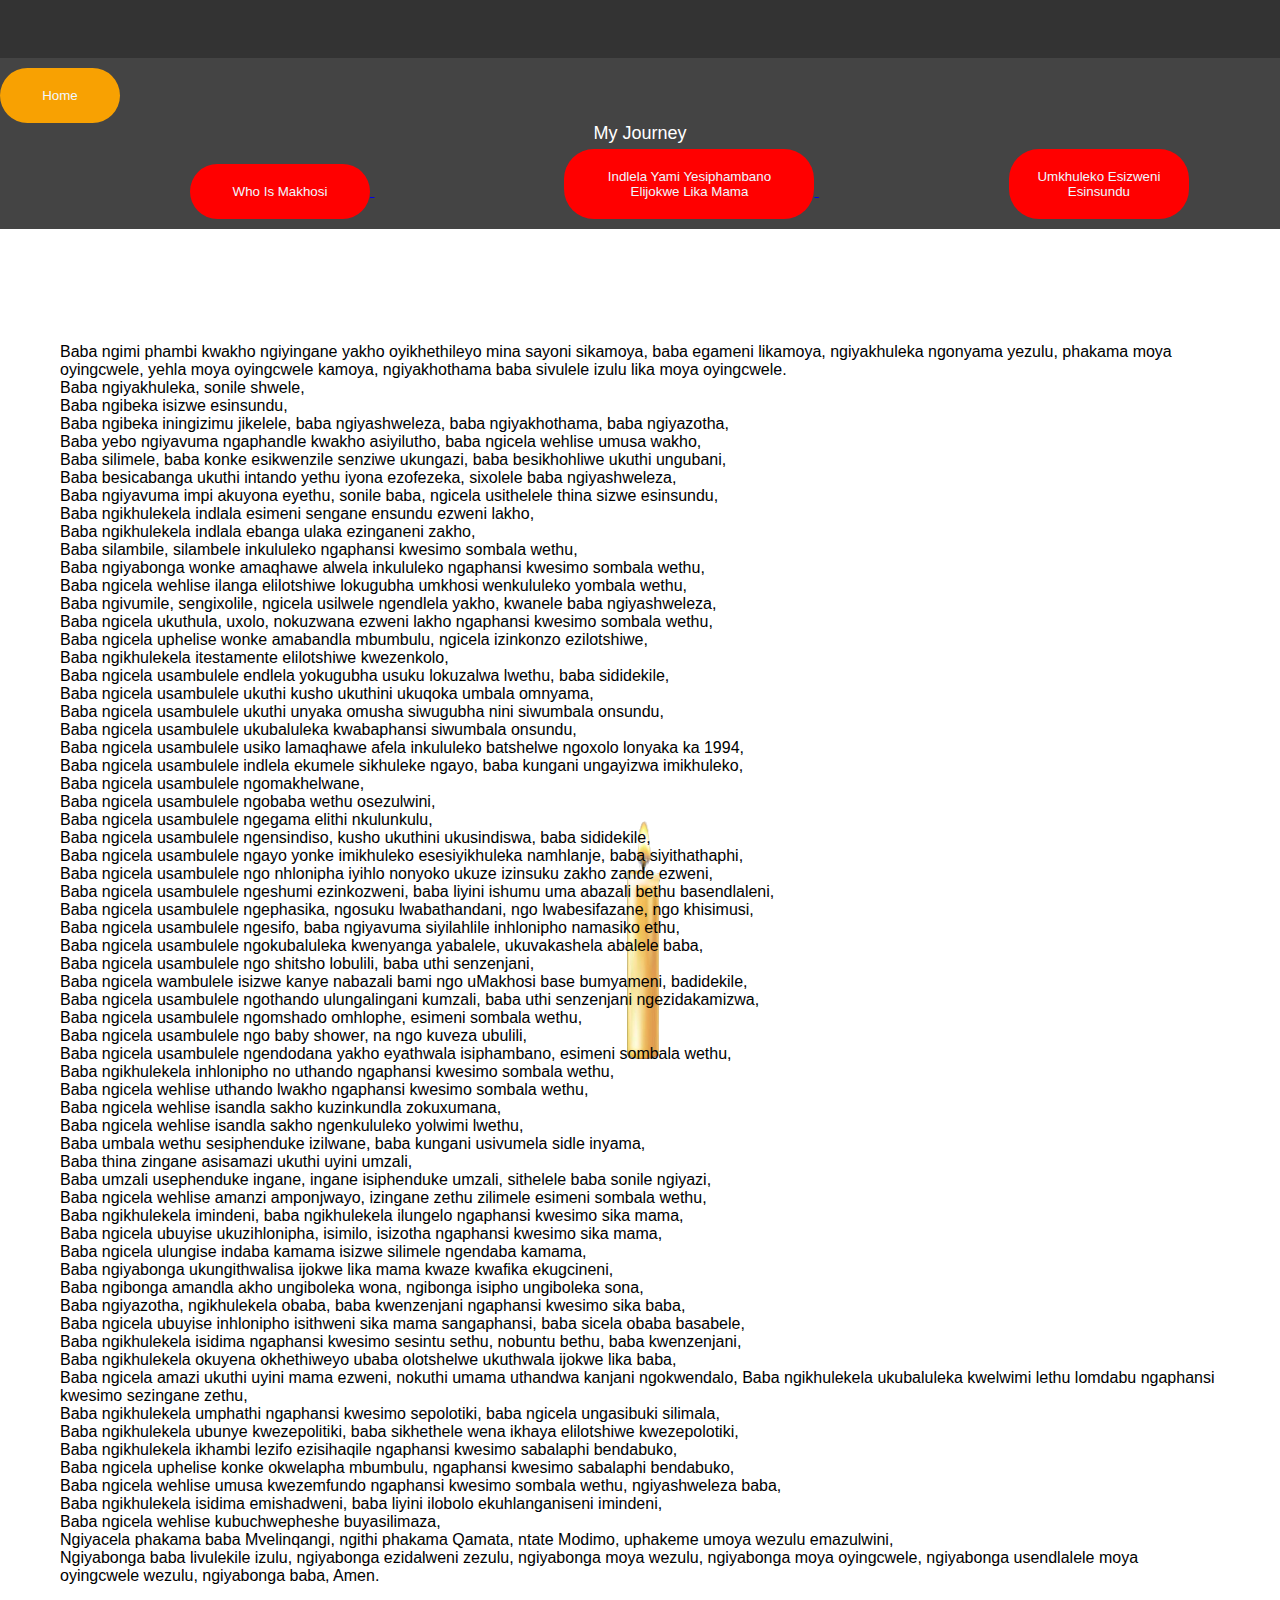
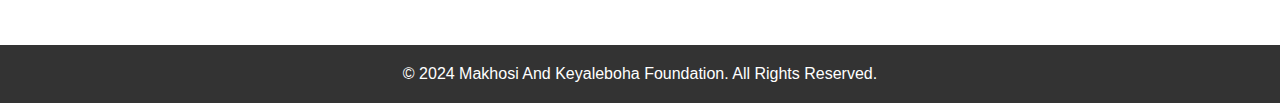
<file: makhosi3.html>
<!DOCTYPE html>
<html lang="en">
<head>
    <meta charset="UTF-8">
    <meta name="viewport" content="width=device-width, initial-scale=1.0">
    <title>Makhosi's Spiritual Journey</title>
    <link rel="stylesheet" href="css/makhosi.css">
</head>
<body>
    <!-- Title Section -->
    <header>
        <BR>
    </header>

    <!-- Navbar with Dropdown -->
    <nav>

        <a href="index.html">
            <button class="home-btn">Home</button>
            </a>



        <ul class="nav-links">

            <li class="dropdown">
                <a href="javascript:void(0)" class="dropbtn">My Journey</a>
                <div class="dropdown-content">
                    <a href="makhosi1.html">Who Is Makhosi </a>
                    <a href="makhosi2.html">Indlela Yami Yesiphambano Elijokwe Lika Mama</a>
                    <a href="makhosi3.html">Umkhuleko Esizweni Esinsundu</a>
                </div>
            </li>
        </ul>


        <a href="makhosi1.html">
            <button class="home-btnn">Who Is Makhosi</button>
            </a>

        
            <a href="makhosi2.html">
                <button class="home-btnnn">Indlela Yami Yesiphambano Elijokwe Lika Mama</button>
                </a>

        
                <a href="makhosi3.html">
                    <button class="home-btnn">Umkhuleko Esizweni Esinsundu</button>
                    </a>

    </nav>

   
    <section id="section3">
        
            <br><br> 



        <p style="text-align: left;padding:10px;" class="paragraph"><br> 
            Baba ngimi phambi kwakho ngiyingane yakho oyikhethileyo mina sayoni sikamoya, baba egameni likamoya, ngiyakhuleka ngonyama yezulu, phakama moya oyingcwele, yehla moya oyingcwele kamoya, ngiyakhothama baba sivulele izulu lika moya oyingcwele.<br>
            
            Baba ngiyakhuleka, sonile shwele,<br>    
            Baba ngibeka isizwe esinsundu, <br> 
            Baba ngibeka iningizimu jikelele, baba ngiyashweleza, baba ngiyakhothama, baba ngiyazotha,<br> 
            Baba yebo ngiyavuma ngaphandle kwakho asiyilutho, baba ngicela wehlise umusa wakho, <br> 
            Baba silimele, baba konke esikwenzile senziwe ukungazi, baba besikhohliwe ukuthi ungubani,<br> 
            Baba besicabanga ukuthi intando yethu iyona ezofezeka, sixolele baba ngiyashweleza, <br> 
            Baba ngiyavuma impi akuyona eyethu, sonile baba, ngicela usithelele thina sizwe esinsundu,<br> 
            Baba ngikhulekela indlala esimeni sengane ensundu ezweni lakho,<br> 
            Baba ngikhulekela indlala ebanga ulaka ezinganeni zakho,<br> 
            Baba silambile, silambele inkululeko ngaphansi kwesimo sombala wethu,<br> 
            Baba ngiyabonga wonke amaqhawe alwela inkululeko ngaphansi kwesimo sombala wethu,<br>
            Baba ngicela wehlise ilanga elilotshiwe lokugubha umkhosi wenkululeko yombala wethu,<br> 
            Baba ngivumile, sengixolile, ngicela usilwele ngendlela yakho, kwanele baba ngiyashweleza,<br>  
            Baba ngicela ukuthula, uxolo, nokuzwana ezweni lakho ngaphansi kwesimo sombala wethu,<br> 
            Baba ngicela uphelise wonke amabandla mbumbulu, ngicela izinkonzo ezilotshiwe,<br> 
            Baba ngikhulekela itestamente elilotshiwe kwezenkolo,<br> 
            Baba ngicela usambulele endlela yokugubha usuku lokuzalwa lwethu, baba sididekile,<br> 
            Baba ngicela usambulele ukuthi kusho ukuthini ukuqoka umbala omnyama, <br> 
            Baba ngicela usambulele ukuthi unyaka omusha siwugubha nini siwumbala onsundu,<br> 
            Baba ngicela usambulele ukubaluleka kwabaphansi siwumbala onsundu,<br>  
            Baba ngicela usambulele usiko lamaqhawe afela inkululeko batshelwe ngoxolo lonyaka ka 1994,<br> 
            Baba ngicela usambulele indlela ekumele sikhuleke ngayo, baba kungani ungayizwa imikhuleko,<br> 
            Baba ngicela usambulele ngomakhelwane, <br> 
            Baba ngicela usambulele ngobaba wethu osezulwini,<br> 
            Baba ngicela usambulele ngegama elithi nkulunkulu,<br> 
            Baba ngicela usambulele ngensindiso, kusho ukuthini ukusindiswa, baba sididekile,<br> 
            Baba ngicela usambulele ngayo yonke imikhuleko esesiyikhuleka namhlanje, baba siyithathaphi,<br> 
            Baba ngicela usambulele ngo nhlonipha iyihlo nonyoko ukuze izinsuku zakho zande ezweni,<br> 
            Baba ngicela usambulele ngeshumi ezinkozweni, baba liyini ishumu uma abazali bethu basendlaleni,<br> 
            Baba ngicela usambulele ngephasika, ngosuku lwabathandani, ngo lwabesifazane, ngo khisimusi,  <br> 
            Baba ngicela usambulele ngesifo, baba ngiyavuma siyilahlile inhlonipho namasiko ethu,  <br> 
            Baba ngicela usambulele ngokubaluleka kwenyanga yabalele, ukuvakashela abalele baba,<br> 
            Baba ngicela usambulele ngo shitsho lobulili, baba uthi senzenjani,<br> 
            Baba ngicela wambulele isizwe kanye nabazali bami ngo uMakhosi base bumyameni, badidekile,<br> 
            Baba ngicela usambulele ngothando ulungalingani kumzali, baba uthi senzenjani ngezidakamizwa,<br> 
            Baba ngicela usambulele ngomshado omhlophe, esimeni sombala wethu,<br> 
            Baba ngicela usambulele ngo baby shower, na ngo kuveza ubulili, <br>
            Baba ngicela usambulele ngendodana yakho eyathwala isiphambano, esimeni sombala wethu,<br> 
            Baba ngikhulekela inhlonipho no uthando ngaphansi kwesimo sombala wethu,<br> 
            Baba ngicela wehlise uthando lwakho ngaphansi kwesimo sombala wethu,<br> 
            Baba ngicela wehlise isandla sakho kuzinkundla zokuxumana, <br> 
            Baba ngicela wehlise isandla sakho ngenkululeko yolwimi lwethu,<br> 
            Baba umbala wethu sesiphenduke izilwane, baba kungani usivumela sidle inyama,<br> 
            Baba thina zingane asisamazi ukuthi uyini umzali,<br> 
            Baba umzali usephenduke ingane, ingane isiphenduke umzali, sithelele baba sonile ngiyazi,<br> 
            Baba ngicela wehlise amanzi amponjwayo, izingane zethu zilimele esimeni sombala wethu,<br> 
            Baba ngikhulekela imindeni, baba ngikhulekela ilungelo ngaphansi kwesimo sika mama, <br> 
            Baba ngicela ubuyise ukuzihlonipha, isimilo, isizotha ngaphansi kwesimo sika mama,<br> 
            Baba ngicela ulungise indaba kamama isizwe silimele ngendaba kamama,<br> 
            Baba ngiyabonga ukungithwalisa ijokwe lika mama kwaze kwafika ekugcineni,<br> 
            Baba ngibonga amandla akho ungiboleka wona, ngibonga isipho ungiboleka sona,<br> 
            Baba ngiyazotha, ngikhulekela obaba, baba kwenzenjani ngaphansi kwesimo sika baba, <br> 
            Baba ngicela ubuyise inhlonipho isithweni sika mama sangaphansi, baba sicela obaba basabele,<br> 
            Baba ngikhulekela isidima ngaphansi kwesimo sesintu sethu, nobuntu bethu, baba kwenzenjani,<br> 
            Baba ngikhulekela okuyena okhethiweyo ubaba olotshelwe ukuthwala ijokwe lika baba,<br> 
            Baba ngicela amazi ukuthi uyini mama ezweni, nokuthi umama uthandwa kanjani ngokwendalo,  
            Baba ngikhulekela ukubaluleka kwelwimi lethu lomdabu ngaphansi kwesimo sezingane zethu,<br> 
            Baba ngikhulekela umphathi ngaphansi kwesimo sepolotiki, baba ngicela ungasibuki silimala,<br> 
            Baba ngikhulekela ubunye kwezepolitiki, baba sikhethele wena ikhaya elilotshiwe kwezepolotiki,<br> 
            Baba ngikhulekela ikhambi lezifo ezisihaqile ngaphansi kwesimo sabalaphi bendabuko, <br> 
            Baba ngicela uphelise konke okwelapha mbumbulu, ngaphansi kwesimo sabalaphi bendabuko,<br> 
            Baba ngicela wehlise umusa kwezemfundo ngaphansi kwesimo sombala wethu, ngiyashweleza baba,<br> 
            Baba ngikhulekela isidima emishadweni, baba liyini ilobolo ekuhlanganiseni imindeni, <br> 
            Baba ngicela wehlise kubuchwepheshe buyasilimaza,<br> 
            Ngiyacela phakama baba Mvelinqangi, ngithi phakama Qamata, ntate Modimo, uphakeme umoya wezulu emazulwini,<br> 
            Ngiyabonga baba livulekile izulu, ngiyabonga ezidalweni zezulu, ngiyabonga moya wezulu, ngiyabonga moya oyingcwele, ngiyabonga usendlalele moya oyingcwele wezulu, ngiyabonga baba, Amen.<br>
             </p>

    </section>


    <footer>
        <p>&copy; 2024 Makhosi And Keyaleboha Foundation. All Rights Reserved.</p>
    </footer>
</body>
</html>
</file>
<file: css/index.css>
/* Global Styles */
* {
    margin: 0;
    padding: 0;
    box-sizing: border-box;
}

html, body {
    font-family:Verdana, Geneva, Tahoma, sans-serif;
    scroll-behavior: smooth;
}

p{
    font-family:'Gill Sans', 'Gill Sans MT', Calibri, 'Trebuchet MS', sans-serif;
}


.The-chosen-healer{
    text-decoration: none;
    color:#fff;
}

/* Navbar */
header {
    background-color: #fff;
    padding: 7px;
}

nav {
    display: flex;
    justify-content: space-between;
    align-items: center;
}

nav .logo {
    font-size: 24px;
    font-weight: bold;
    color: white;
}

.logo-image{
    align-items:left;
    height:150px;
    width:auto;
}


@media(max-width:768px){
    .logo image{
        align-items:left;
        height:auto;
        width:50px;
    }
}



nav .nav-links {
    list-style: none;
    display: flex;
}

nav .nav-links li {
    margin: 0 15px;
}

nav .nav-links a {
    color: #000;
    font-family:'Gill Sans', 'Gill Sans MT', Calibri, 'Trebuchet MS', sans-serif;
    text-decoration: none;
    font-size: 18px;
}

nav .nav-links a:hover {
    color: rgb(238, 8, 8);
    text-decoration: none;
    font-size: 18px;
}

/* Hero Section */
.hero {
    position: relative;
    height: 100vh;
    overflow: hidden;
}

.hero .background-video {
    width: 100%;
    height: 100%;
    object-fit: cover;
    position: absolute;
    top: 0;
    left: 0;
}

.hero .overlay {
    position: absolute;
    top: 0;
    left: 0;
    width: 100%;
    height: 100%;
    background: rgba(0, 0, 0, 0.7); /* Darker overlay */
    justify-content: center;
    align-items: center;
    text-align: center;
    color: white;
    padding: 20px;
}


.hero h3 {
    font-family:'Gill Sans', 'Gill Sans MT', Calibri, 'Trebuchet MS', sans-serif;
    font-size: 50px;
    margin-top: 180px;
    margin-bottom: 20px;
    cursor:pointer;
}


.hero h3:hover {
    color:darkorange;
}

.welcome {
    font-family:'Gill Sans', 'Gill Sans MT', Calibri, 'Trebuchet MS', sans-serif;
    display:block;
    cursor:pointer;
}

.welcome:hover{
    display:block;
    color:darkorange;
}



/* Third Section */
.section-one {
    padding: 50px;
    text-align: center;
}

.section-one h3 {
    font-size: 32px;
    margin-bottom: 20px;
}

.section-one p {
    font-size: 18px;
    color: #555;
}

/* Footer */
footer {
    text-align: center;
    padding: 20px;
    background-color: #222;
    color: white;
}


/* Section Container */
.section-two {
    position: relative; /* Allows positioning of overlay on top of the image */
    width: 100%;
    height: 900px; /* You can adjust this height as needed */
    overflow: hidden; /* Prevent any content from spilling outside the section */
}

/* Image */
.section-two .section-image {
    width: 100%; /* Ensure the image spans the full width */
    height: 100%; /* Ensure the image spans the full height */
    object-fit:fill; /* Ensure the image covers the entire section without distortion */
    position: absolute; /* Positions the image at the background */
    top: 0;
    left: 0;
    z-index: 1; /* Ensures the image stays in the background */
}

/* Overlay */
.section-two .overlay {
    position: absolute; /* Positions the overlay on top of the image */
    top: 0;
    left: 0;
    width: 100%;
    height: 100%;
    background: rgba(0, 0, 0, 0.5); /* Semi-transparent black background */
    display: flex;
    justify-content: center;
    align-items: center;
    text-align: center;
    color: white;
    flex-direction: column;
    z-index: 2; /* Ensures the overlay appears above the image */
}

/* Heading inside the overlay */
.section-two .overlay h2 {
    font-size: 36px;
    margin-bottom: 20px; /* Adds space between heading and button */
}

/* Button inside the overlay */
.section-two .overlay .button {
    background-color: #fff; /* Button color */
    color: #000; /* Text color */
    padding: 10px 20px; /* Padding around button text */
    text-decoration: none; /* Remove underline */
    font-size: 18px; /* Font size for button */
    border-radius: 5px; /* Rounded corners */
    display: inline-block; /* Ensures the button behaves like an inline element */
}

.section-two .overlay .button:hover {
    background-color: #000; /* Darken button on hover */
    color: #fff;
    transition: 0.6s;
}





@media(max-width:768px){
    /* Section Container */
.section-two {
    position: relative; /* Allows positioning of overlay on top of the image */
    width: 100%;
    height: 450px; /* You can adjust this height as needed */
    overflow: hidden; /* Prevent any content from spilling outside the section */
}

/* Image */
.section-two .section-image {
    width: 100%; /* Ensure the image spans the full width */
    height: 100%; /* Ensure the image spans the full height */
    object-fit:fill; /* Ensure the image covers the entire section without distortion */
    position: absolute; /* Positions the image at the background */
    top: 0;
    left: 0;
    z-index: 1; /* Ensures the image stays in the background */
}

/* Overlay */
.section-two .overlay {
    position: absolute; /* Positions the overlay on top of the image */
    top: 0;
    left: 0;
    width: 100%;
    height: 100%;
    background: rgba(0, 0, 0, 0.5); /* Semi-transparent black background */
    display: flex;
    justify-content: center;
    align-items: center;
    text-align: center;
    color: white;
    flex-direction: column;
    z-index: 2; /* Ensures the overlay appears above the image */
}

/* Heading inside the overlay */
.section-two .overlay h2 {
    font-size: 36px;
    margin-bottom: 20px; /* Adds space between heading and button */
}


/* Button inside the overlay */
.section-two .overlay .button {
    color: #000; /* Text color */
    padding: 10px 20px; /* Padding around button text */
    text-decoration:none; /* Remove underline */
    font-size: 15px; /* Font size for button */
    display: inline-block; /* Ensures the button behaves like an inline element */
}

}




/* Responsive Design */
@media (max-width: 768px) {
    nav .nav-links {
        flex-direction: column;
        align-items: center;
    }

    nav .nav-links li {
        margin: 10px 0;
    }

    .hero h1 {
        font-size: 32px;
    }

    .section-two h2 {
        font-size: 28px;
    }
}

@media (max-width: 480px) {
    .hero h1 {
        font-size: 24px;
    }

    .section-two h2 {
        font-size: 24px;
    }
}
</file>
<file: css/makhosi.css>
/* Global Styles */
* {
    margin: 0;
    padding: 0;
    box-sizing: border-box;
}

html, body {
    font-family: Arial, sans-serif;
    user-select:none;
}

h1,
h2,
p{
    font-family:'Gill Sans', 'Gill Sans MT', Calibri, 'Trebuchet MS', sans-serif;
}

.home-btn{
    font-family: 'Gill Sans', 'Gill Sans MT', Calibri, 'Trebuchet MS', sans-serif;
    background-color:#f8a102;
    color:aliceblue;
    border:none;
    border-radius: 30px;
    padding:20px;
    width:120px;
}

.home-btn:hover{
    background-color:crimson;
    color:aliceblue;
}


.home-btnn{
    font-family: 'Gill Sans', 'Gill Sans MT', Calibri, 'Trebuchet MS', sans-serif;
    align-items: center;
    background-color:red;
    color:aliceblue;
    border:none;
    border-radius: 30px;
    padding:20px;
    width:180px;
    margin-left: 190px;
    margin-top: 5px
}

.home-btnn:hover{
    background-color:orange;
    color:aliceblue;
}




.home-btnnn{
    font-family: 'Gill Sans', 'Gill Sans MT', Calibri, 'Trebuchet MS', sans-serif;
    align-items: right;
    background-color:red;
    color:aliceblue;
    border:none;
    border-radius: 30px;
    padding:20px;
    width:250px;
    margin-left: 190px;
    margin-top: 5px;
}

.home-btnnn:hover{
    background-color:orange;
    color:aliceblue;
}

@media(max-width:786px){
    .home-btn{
        font-family: 'Gill Sans', 'Gill Sans MT', Calibri, 'Trebuchet MS', sans-serif;
        background-color:#f8a102;
        color:aliceblue;
        border:none;
        border-radius: 30px;
        padding:20px;
        width:120px;
        margin-left: 20px;
    }
    
    .home-btn:hover{
        background-color:crimson;
        color:aliceblue;
    }
    
    
    .home-btnn{
        font-family: 'Gill Sans', 'Gill Sans MT', Calibri, 'Trebuchet MS', sans-serif;
        align-items: center;
        background-color:red;
        color:aliceblue;
        border:none;
        border-radius: 30px;
        padding:20px;
        width:180px;
        margin-left: 135px;
        margin-top: 5px
    }
    
    .home-btnn:hover{
        background-color:orange;
        color:aliceblue;
    }
    
    
    
    
    .home-btnnn{
        font-family: 'Gill Sans', 'Gill Sans MT', Calibri, 'Trebuchet MS', sans-serif;
        align-items: right;
        background-color:red;
        color:aliceblue;
        border:none;
        border-radius: 30px;
        padding:20px;
        width:250px;
        margin-left: 100px;
        margin-top: 5px;
    }
    
    .home-btnnn:hover{
        background-color:orange;
        color:aliceblue;
    }
    
}







#section1{
    background-image: url('/Images/Untitled-removebg-preview.png');
    background-repeat: no-repeat;
    background-position:center;
}

#section2{
    background-image: url('/Images/Untitled-removebg-preview.png');
    background-repeat: no-repeat;
    background-position:center;
}


#section3{
    background-image: url('/Images/Untitled-removebg-preview.png');
    background-repeat: no-repeat;
    background-position:center;
}

/* Title Styles */
header {
    background-color: #333;
    color: white;
    text-align: center;
    padding: 20px;
}

/* Navbar Styles */
nav {
    background-color: #444;
    padding: 10px 0;
}

nav .nav-links {
    list-style: none;
    display: flex;
    justify-content: center;
    align-items: center;
}

nav .nav-links li {
    margin: 0 15px;
    position: relative;
}

nav .nav-links a {
    color: white;
    text-decoration: none;
    font-size: 18px;
}

nav .nav-links a:hover {
    color: #f8a102;
}

/* Dropdown Styles */
nav .dropdown {
    position: relative;
}

nav .dropdown-content {
    display: none;
    position: absolute;
    background-color: #444;
    min-width: 160px;
    z-index: 1;
    box-shadow: 0px 8px 16px rgba(0, 0, 0, 0.2);
}

nav .dropdown:hover .dropdown-content {
    display: block;
}

nav .dropdown-content a {
    color: white;
    padding: 12px 16px;
    text-decoration: none;
    display: block;
}


/* Section Styles */
section {
    padding: 50px;
    text-align: center;
}

section h2 {
    margin-bottom: 20px;
    font-size: 32px;
}

/* Footer Styles */
footer {
    background-color: #333;
    color: white;
    text-align: center;
    padding: 20px;
}
</file>
